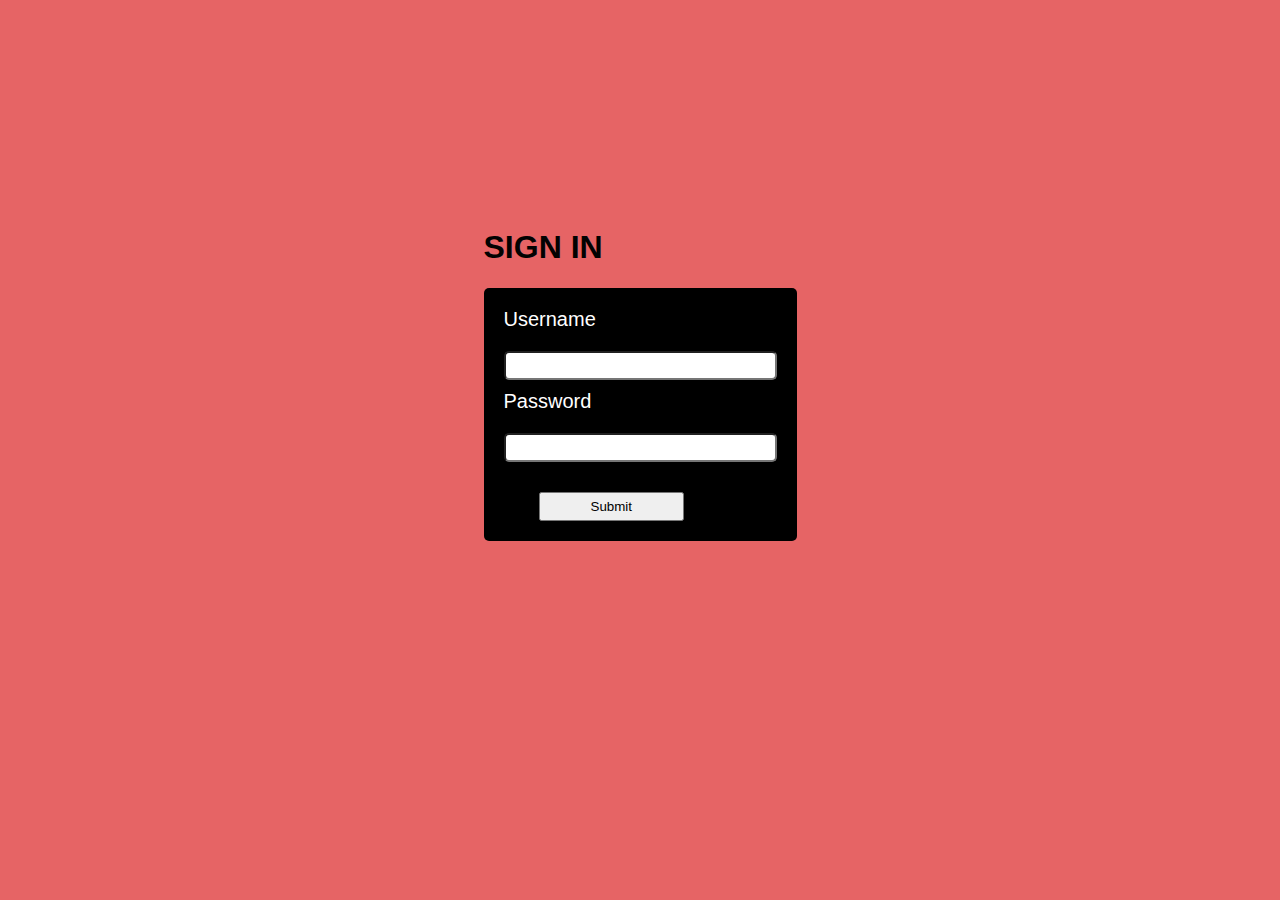
<file: Project/html/index.html>
<!DOCTYPE html>
<html lang="en">
  <head>
    <meta charset="UTF-8" />
    <meta http-equiv="X-UA-Compatible" content="IE=edge" />
    <meta name="viewport" content="width=device-width, initial-scale=1.0" />
    <link rel="stylesheet" href="css/index.css" />
    <title>Connexion</title>
  </head>
  <body>
    <div class="container">
      <div class="panel">
        <h1 style="color: rgb(2, 2, 2)">SIGN IN</h1>
        <div class="signin">
          <label for="Username">Username</label>
          <input type="text" name="Username" />
          <label for="Password">Password</label>
          <input type="password" name="Password" style="color: gray" />
          <button>Submit</button>
        </div>
      </div>
    </div>
  </body>
</html>
<!--<!DOCTYPE html>
<html lang="en">
  <head>
    <meta charset="UTF-8" />
    <meta http-equiv="X-UA-Compatible" content="IE=edge" />
    <meta name="viewport" content="width=device-width, initial-scale=1.0" />
    <link rel="stylesheet" href="css/styles.css" />

    <title>Document</title>
  </head>
  <body>
    <center>
      <h3>Authentication</h3>
      <form action="/login" method="post">
        <label>Login</label><br />
        <input type="text" name="login" /><br />
        <label>password</label><br />
        <input type="password" name="password" />
        <br /><br />
        <input type="submit" value="Authenticate" />
      </form>
      <p>{{error_auth}}</p>
    </center>
  </body>
</html>
-->
</file>
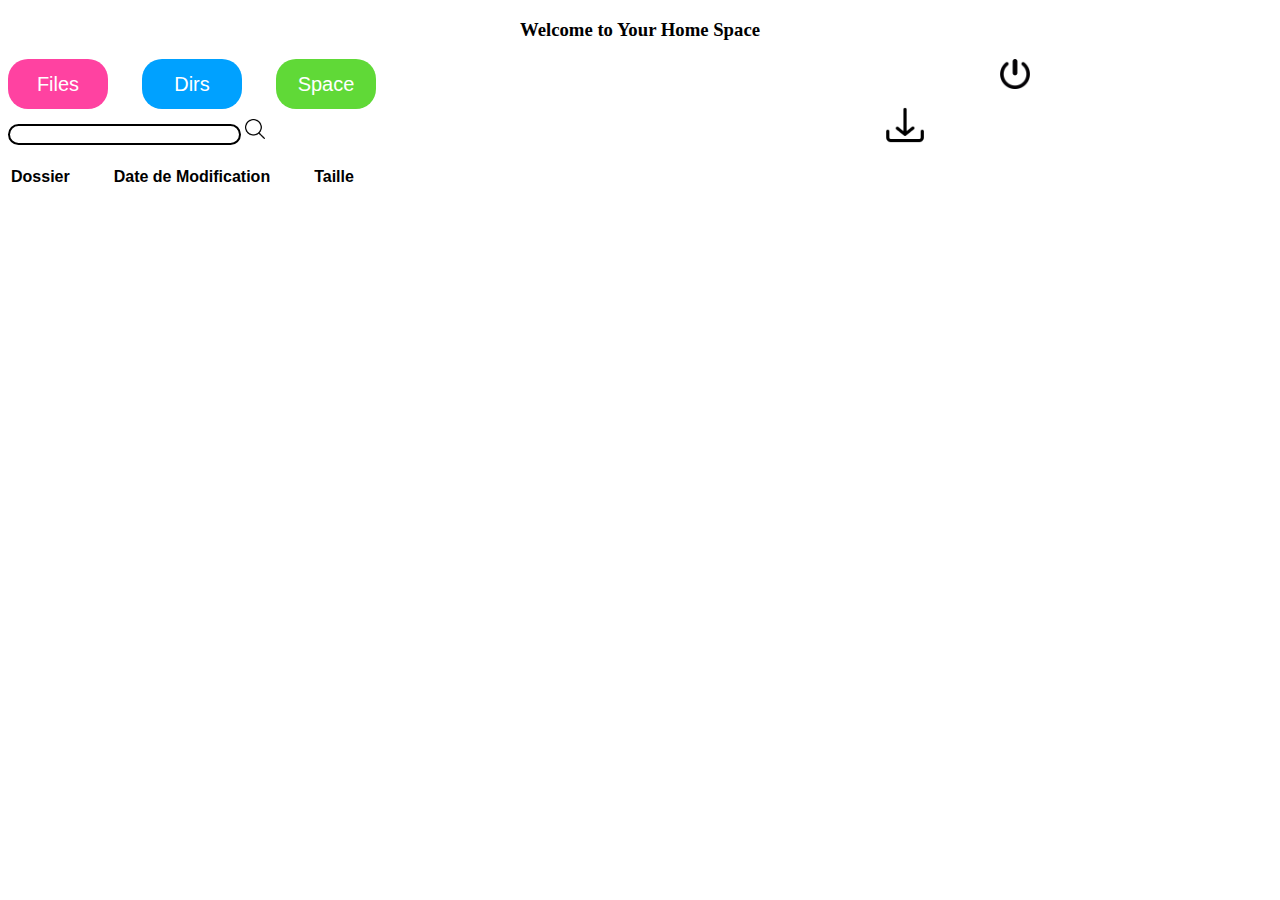
<file: Project/html/index2.html>
<!DOCTYPE html>
<html lang="en">
  <head>
    <meta charset="UTF-8" />
    <meta http-equiv="X-UA-Compatible" content="IE=edge" />
    <meta name="viewport" content="width=device-width, initial-scale=1.0" />
    <title>Home Space</title>
    <link
      rel="stylesheet"
      href="https://cdnjs.cloudflare.com/ajax/libs/font-awesome/6.4.0/css/all.min.css"
    />
    <link rel="stylesheet" href="css/index2.css" />
  </head>
  <body>
    <div class="container">
      <h3 align="center">Welcome to Your Home Space</h3>
      <div class="buttons">
        <button style="background-color: #ff42a1">Files</button>
        <button style="background-color: #00a1ff">Dirs</button>
        <button style="background-color: #60d937">Space</button>
        <img id="power-off" src="icones/on-off-button.png" alt="" />
      </div>
      <div class="search-bar">
        <input type="search" id="" />
        <img
          id="search-bar-icon"
          src="icones/search-interface-symbol.png"
          alt=""
        />
        <img id="download" src="icones/download.png" alt="" />
      </div>
      <table>
        <thead>
          <th>Dossier&#160;&#160;&#160;&#160;&#160;&#160;&#160;&#160;&#160;</th>

          <th>
            Date de
            Modification&#160;&#160;&#160;&#160;&#160;&#160;&#160;&#160;&#160;
          </th>
          <th>Taille</th>
        </thead>
      </table>
    </div>
  </body>
</html>
</file>
<file: Project/html/css/index.css>
body {
  background: linear-gradient(#e66465);
}
.container {
  font-family: Arial, sans-serif;
  display: flex;
  justify-content: center;
  align-items: center;
  padding: 200px;
}
.signin {
  padding: 20px;
  font-size: 20px;
  background-color: black;
  border-radius: 5px;
  color: gray;
  box-shadow: 5px 5px 5px 5px transparent gray;
}
.signin label {
  background: none;
  color: rgb(255, 255, 255);
}
.signin input {
  display: flex;
  border-radius: 5px;
  margin-bottom: 10px;
  margin-top: 20px;
  font-size: 20px;
  outline: none;
}
.signin button {
  padding: 5px 50px 5px 50px;
  margin-left: 35px;
  margin-top: 20px;
}
.signin button:hover {
  background-color: chartreuse;
  border-radius: 5px;
  border: none;
  cursor: pointer;
}
.signin input:hover {
  border: 3px solid chartreuse;
}
</file>
<file: Project/html/css/index2.css>
.buttons button {
  width: 100px;
  height: 50px;
  margin-right: 30px;
  border-radius: 20px;
  color: white;
  font-size: 20px;
  border: none;
  cursor: pointer;
}
#download {
  width: 50px;
  height: 50px;
  cursor: pointer;
  position: absolute;
  right: 350px;
  top: 100px;
}
#power-off {
  width: 30px;
  height: 30px;
  cursor: pointer;
  position: absolute;
  right: 250px;
}
#search-bar-icon {
  width: 20px;
  height: 20px;
  cursor: pointer;
}
.search-bar {
  margin-top: 10px;
  margin-bottom: 20px;
}
.search-bar input {
  padding-left: 50px;
  border: 2px solid black;
  border-radius: 20px;
}
table thead th {
  font-family: Arial, Helvetica, sans-serif;
}
</file>
